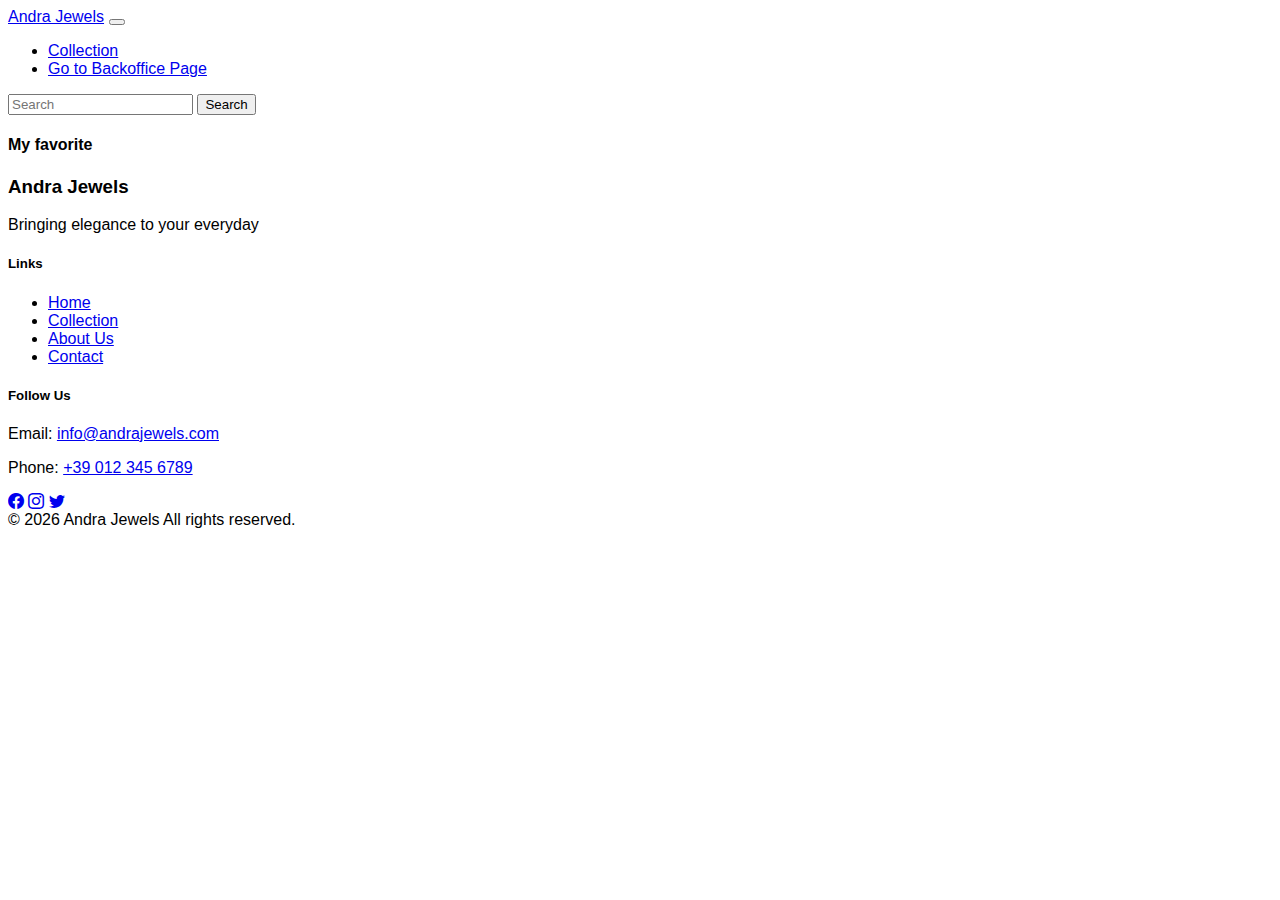
<file: index.html>
<!DOCTYPE html>
<html lang="en">

<head>
    <meta charset="UTF-8">
    <meta name="viewport" content="width=device-width, initial-scale=1.0">
    <title>Marketplace</title>
    <link href="https://cdn.jsdelivr.net/npm/bootstrap@5.3.8/dist/css/bootstrap.min.css" rel="stylesheet"
        integrity="sha384-sRIl4kxILFvY47J16cr9ZwB07vP4J8+LH7qKQnuqkuIAvNWLzeN8tE5YBujZqJLB" crossorigin="anonymous">
    <script src="https://cdn.jsdelivr.net/npm/bootstrap@5.3.8/dist/js/bootstrap.bundle.min.js"
        integrity="sha384-FKyoEForCGlyvwx9Hj09JcYn3nv7wiPVlz7YYwJrWVcXK/BmnVDxM+D2scQbITxI"
        crossorigin="anonymous"></script>
    <link rel="stylesheet" href="https://cdn.jsdelivr.net/npm/bootstrap-icons@1.13.1/font/bootstrap-icons.min.css">
    <link rel="stylesheet" href="style.css">
    <script src="script.js" defer></script>

</head>

<body>
    <main>
        <nav class="navbar navbar-expand-lg bg-danger-subtle">
            <div class="container-fluid">
                <a class="navbar-brand mx-3 opacity-50 fw-bold text-decoration-underline" href="#">Andra Jewels</a>
                <button class="navbar-toggler" type="button" data-bs-toggle="collapse"
                    data-bs-target="#navbarTogglerDemo02" aria-controls="navbarTogglerDemo02" aria-expanded="false"
                    aria-label="Toggle navigation">
                    <span class="navbar-toggler-icon"></span>
                </button>
                <div class="collapse navbar-collapse me-3" id="navbarTogglerDemo02">
                    <ul class="navbar-nav me-auto mb-2 mb-lg-0">
                        <li class="nav-item">
                            <a class="nav-link" aria-current="page" href="/index.html">Collection</a>
                        </li>
                        <li class="nav-item">
                            <a class="nav-link" href="/backoffice.html">Go to Backoffice Page</a>
                        </li>
                    </ul>
                    <form class="d-flex" role="search">
                        <input class="form-control me-2" id="searchInput" type="search" placeholder="Search"
                            aria-label="Search" />
                        <button class="btn btn-outline-dark" type="submit">Search</button>
                    </form>
                </div>
            </div>
        </nav>
        <div class="container my-4 text-secondary">
            <h4>My favorite</h4>
            <div class="row g-4 row-cols-1 row-cols-sm-2 row-cols-md-3 row-cols-lg-4 my-2" id="cardsRow"></div>
        </div>


    </main>

    <footer class="bg-dark text-light pt-5 pb-1">
        <div class="container">
            <div class="row">
                <div class="col-md-4 mb-4">
                    <h3 class="fw-bold text-decoration-underline">Andra Jewels</h3>
                    <p class="text">Bringing elegance to your everyday</p>
                </div>

                <div class="col-md-4 mb-4">
                    <h5 class="fw-semibold">Links</h5>
                    <ul class="list">
                        <li><a href="#" class="text-light text-decoration-none">Home</a></li>
                        <li><a href="#" class="text-light text-decoration-none">Collection</a></li>
                        <li><a href="#" class="text-light text-decoration-none">About Us</a></li>
                        <li><a href="#" class="text-light text-decoration-none">Contact</a></li>
                    </ul>
                </div>

                <div class="col-md-4 mb-4">
                    <h5 class="fw-semibold">Follow Us</h5>
                    <p class="mb-1">Email: <a href="mail:info@andrajewels.com"
                            class="text-light">info@andrajewels.com</a></p>
                    <p class="mb-1">Phone: <a href="tel:+390123456789" class="text-light">+39 012 345 6789</a></p>
                    <div class="d-flex gap-3 mt-2">
                        <a href="#" class="text-light fs-5"><i class="bi bi-facebook"></i></a>
                        <a href="#" class="text-light fs-5"><i class="bi bi-instagram"></i></a>
                        <a href="#" class="text-light fs-5"><i class="bi bi-twitter"></i></a>
                    </div>
                </div>

            </div>

            <div class="row mt-3">
                <div class="col text-center">
                    &copy; 2026 Andra Jewels All rights reserved.
                </div>
            </div>
        </div>
    </footer>


</body>

</html>
</file>
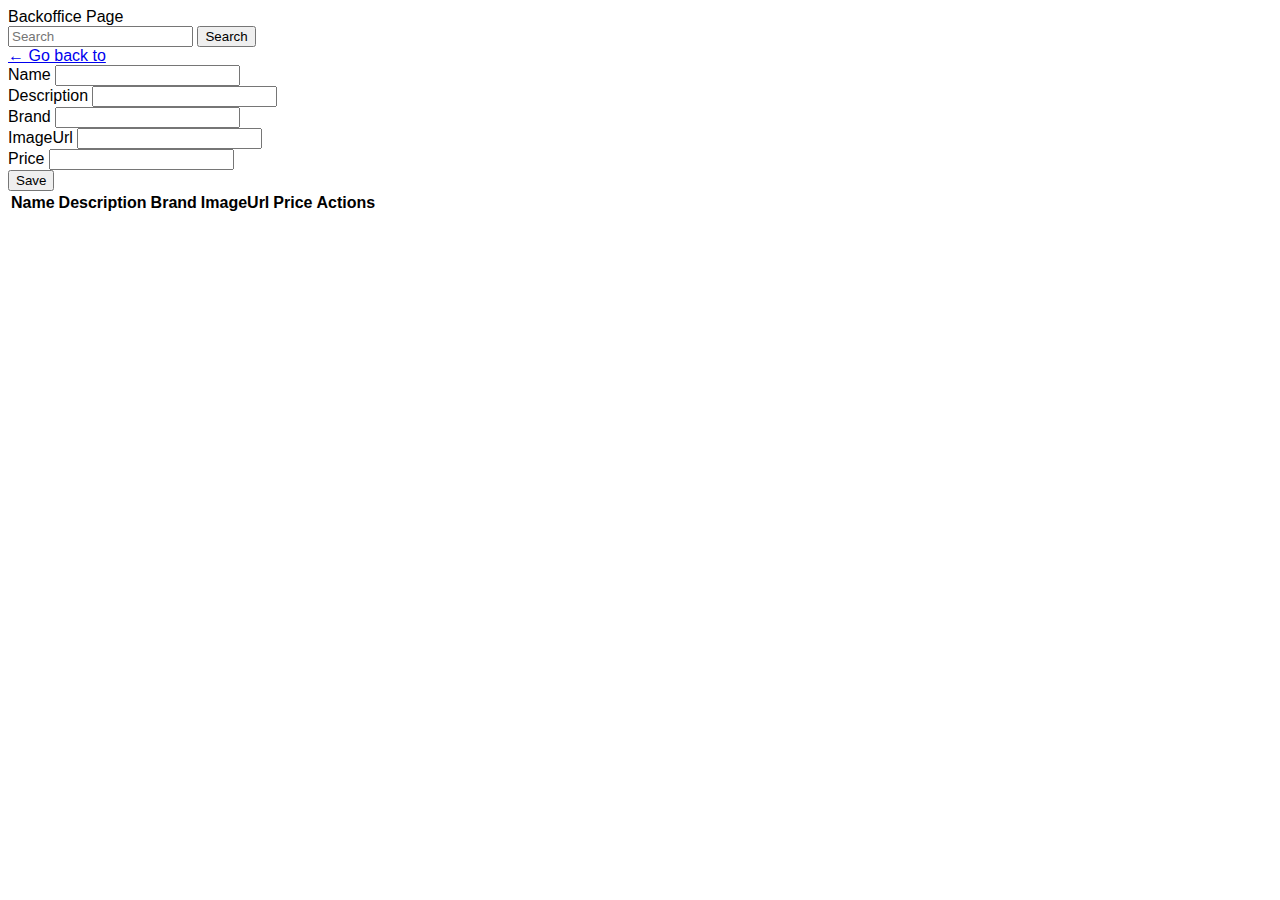
<file: backoffice.html>
<!DOCTYPE html>
<html lang="en">

<head>
    <meta charset="UTF-8">
    <meta name="viewport" content="width=device-width, initial-scale=1.0">
    <title>Backoffice Page</title>
    <link href="https://cdn.jsdelivr.net/npm/bootstrap@5.3.8/dist/css/bootstrap.min.css" rel="stylesheet"
        integrity="sha384-sRIl4kxILFvY47J16cr9ZwB07vP4J8+LH7qKQnuqkuIAvNWLzeN8tE5YBujZqJLB" crossorigin="anonymous">
    <script src="https://cdn.jsdelivr.net/npm/bootstrap@5.3.8/dist/js/bootstrap.bundle.min.js"
        integrity="sha384-FKyoEForCGlyvwx9Hj09JcYn3nv7wiPVlz7YYwJrWVcXK/BmnVDxM+D2scQbITxI"
        crossorigin="anonymous"></script>
    <link rel="stylesheet" href="https://cdn.jsdelivr.net/npm/bootstrap-icons@1.13.1/font/bootstrap-icons.min.css">
    <link rel="stylesheet" href="style.css">
    <script src="backoffice.js" defer></script>

</head>

<body>
    <main>
        <nav class="navbar bg-body-tertiary mb-4" data-bs-theme="dark">
            <div class="container-fluid">
                <a class="navbar-brand mx-5">Backoffice Page</a>
                <form class="d-flex mx-5" role="search">
                    <input class="form-control me-2" type="search" placeholder="Search" aria-label="Search" />
                    <button class="btn btn-outline-light" type="submit">Search</button>
                </form>
            </div>
        </nav>

        <a href="index.html" class="btn btn-light ms-5 mb-3">
            ← Go back to
        </a>

        <div class="container">
            <form id="productForm">
                <div class="mb-3">
                    <label for="name" class="form-label">Name</label>
                    <input type="text" class="form-control" id="name">
                </div>
                <div class="mb-3">
                    <label for="description" class="form-label">Description</label>
                    <input type="text" class="form-control" id="description">
                </div>
                <div class="mb-3">
                    <label for="brand" class="form-label">Brand</label>
                    <input type="text" class="form-control" id="brand">
                </div>
                <div class="mb-3">
                    <label for="imageUrl" class="form-label">ImageUrl</label>
                    <input type="text" class="form-control" id="imageUrl">
                </div>
                <div class="mb-3">
                    <label for="price" class="form-label">Price</label>
                    <input type="number" class="form-control" id="price">
                </div>

                <button type="submit" id="buttonSave" class="btn btn-success">Save</button>
            </form>
        </div>
        <div class="container my-5">
            <table>
                <table class="table table-secondary table-striped" id="productsTable">
                    <thead>
                        <tr>
                            <th scope="col">Name</th>
                            <th scope="col">Description</th>
                            <th scope="col">Brand</th>
                            <th scope="col">ImageUrl</th>
                            <th scope="col">Price</th>
                            <th scope="col" class="text-center">Actions</th>
                        </tr>
                    </thead>
                    <tbody id="results">

                    </tbody>
                </table>

            </table>

        </div>
    </main>

</body>


</html>
</file>
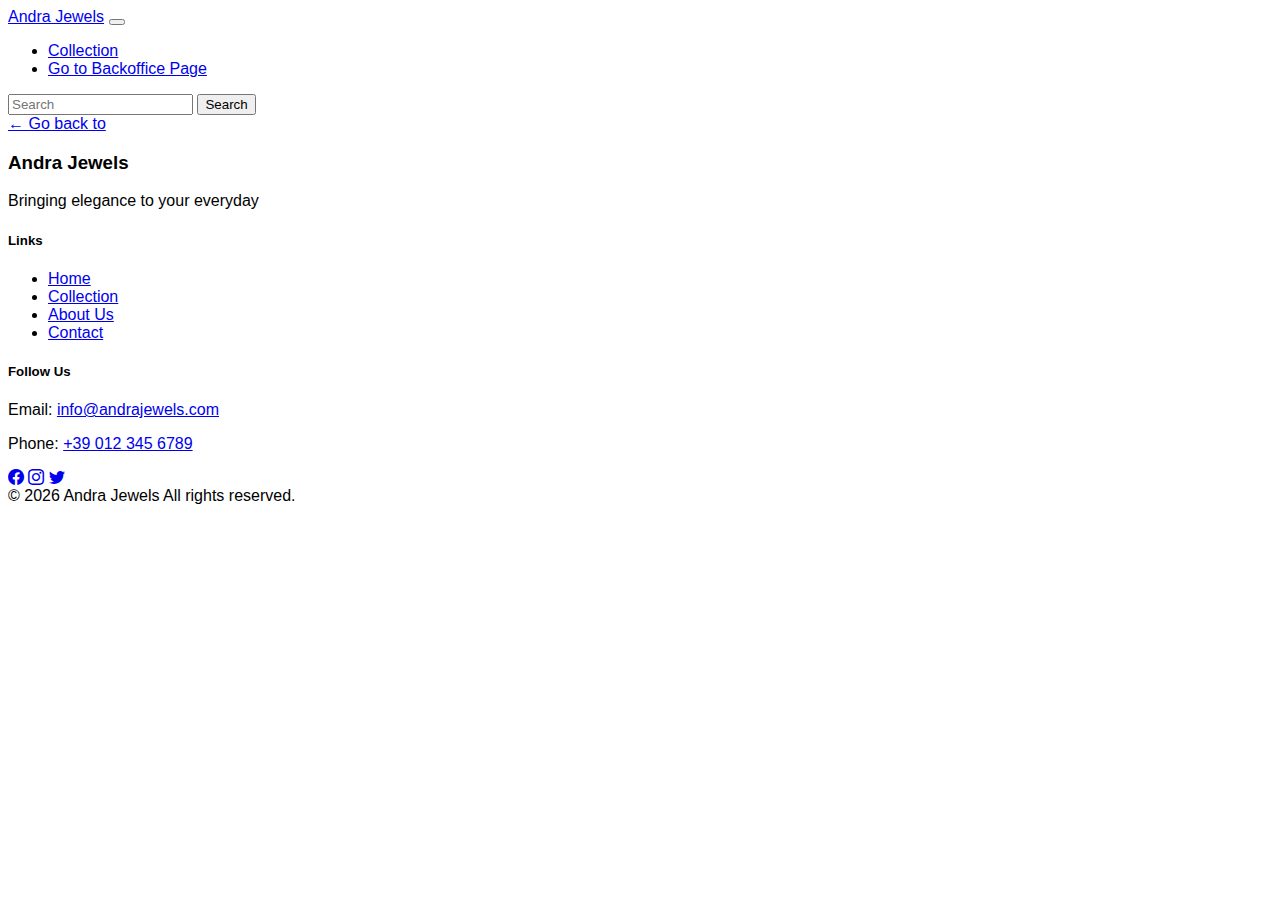
<file: details.html>
<!DOCTYPE html>
<html lang="en">

<head>
    <meta charset="UTF-8">
    <meta name="viewport" content="width=device-width, initial-scale=1.0">
    <title>Details Product</title>
    <link href="https://cdn.jsdelivr.net/npm/bootstrap@5.3.8/dist/css/bootstrap.min.css" rel="stylesheet"
        integrity="sha384-sRIl4kxILFvY47J16cr9ZwB07vP4J8+LH7qKQnuqkuIAvNWLzeN8tE5YBujZqJLB" crossorigin="anonymous">
    <script src="https://cdn.jsdelivr.net/npm/bootstrap@5.3.8/dist/js/bootstrap.bundle.min.js"
        integrity="sha384-FKyoEForCGlyvwx9Hj09JcYn3nv7wiPVlz7YYwJrWVcXK/BmnVDxM+D2scQbITxI"
        crossorigin="anonymous"></script>
    <link rel="stylesheet" href="https://cdn.jsdelivr.net/npm/bootstrap-icons@1.13.1/font/bootstrap-icons.min.css">
    <link rel="stylesheet" href="style.css">
    <script src="details.js" defer></script>

</head>

<body>
    <main>
        <nav class="navbar navbar-expand-lg bg-danger-subtle">
            <div class="container-fluid">
                <a class="navbar-brand mx-3 opacity-50 fw-bold text-decoration-underline" href="#">Andra Jewels</a>
                <button class="navbar-toggler" type="button" data-bs-toggle="collapse"
                    data-bs-target="#navbarTogglerDemo02" aria-controls="navbarTogglerDemo02" aria-expanded="false"
                    aria-label="Toggle navigation">
                    <span class="navbar-toggler-icon"></span>
                </button>
                <div class="collapse navbar-collapse me-3" id="navbarTogglerDemo02">
                    <ul class="navbar-nav me-auto mb-2 mb-lg-0">
                        <li class="nav-item">
                            <a class="nav-link" aria-current="page" href="/index.html">Collection</a>
                        </li>
                        <li class="nav-item">
                            <a class="nav-link" href="/backoffice.html">Go to Backoffice Page</a>
                        </li>
                    </ul>
                    <form class="d-flex" role="search">
                        <input class="form-control me-2" id="searchInput" type="search" placeholder="Search"
                            aria-label="Search" />
                        <button class="btn btn-outline-dark" type="submit">Search</button>
                    </form>
                </div>
            </div>
        </nav>
        <a href="index.html" class="btn btn-light ms-5 my-3">
            ← Go back to
        </a>
        <div class="container my-5">
            <div class="row g-4 my-2">
                <div class="col-12 col-md-6 col-lg-6 " id="more-cards">

                </div>
                <div class="col-12 col-md-6 col-lg-6" id="more-details">

                </div>


    </main>
    <footer class="bg-dark text-light pt-5 pb-1">
        <div class="container">
            <div class="row">
                <div class="col-md-4 mb-4">
                    <h3 class="fw-bold text-decoration-underline">Andra Jewels</h3>
                    <p class="text">Bringing elegance to your everyday</p>
                </div>

                <div class="col-md-4 mb-4">
                    <h5 class="fw-semibold">Links</h5>
                    <ul class="list">
                        <li><a href="#" class="text-light text-decoration-none">Home</a></li>
                        <li><a href="#" class="text-light text-decoration-none">Collection</a></li>
                        <li><a href="#" class="text-light text-decoration-none">About Us</a></li>
                        <li><a href="#" class="text-light text-decoration-none">Contact</a></li>
                    </ul>
                </div>

                <div class="col-md-4 mb-4">
                    <h5 class="fw-semibold">Follow Us</h5>
                    <p class="mb-1">Email: <a href="mail:info@andrajewels.com"
                            class="text-light">info@andrajewels.com</a></p>
                    <p class="mb-1">Phone: <a href="tel:+390123456789" class="text-light">+39 012 345 6789</a></p>
                    <div class="d-flex gap-3 mt-2">
                        <a href="#" class="text-light fs-5"><i class="bi bi-facebook"></i></a>
                        <a href="#" class="text-light fs-5"><i class="bi bi-instagram"></i></a>
                        <a href="#" class="text-light fs-5"><i class="bi bi-twitter"></i></a>
                    </div>
                </div>

            </div>

            <div class="row mt-3">
                <div class="col text-center">
                    &copy; 2026 Andra Jewels All rights reserved.
                </div>
            </div>
        </div>
    </footer>



</body>

</html>
</file>
<file: style.css>
/*CSS pagina principale*/
body {
    font-family: Arial, Helvetica, sans-serif;
}

.btn-dark {
    background-color: #000000;
    color: white;
    border: none;

}


.btn-dark:hover {
    background-color: #e7a1ba;
    color: white;

}

.btn-rosa {
    background-color: #e7a1ba;
    color: white;
    border: none;

}

.btn-rosa:hover {
    background-color: #000000;
    color: white;
}

.card {
    transition: transform 0.3s ease, box-shadow 0.3s ease;
}

.card:hover {
    transform: translateY(-5px) scale(1.02);
    box-shadow: 0 15px 25px rgba(0, 0, 0, 0.3);
}


/*CSS pagina backoffice*/
.ellipsis {
    max-width: 150px;
    white-space: nowrap;
    overflow: hidden;
    text-overflow: ellipsis;
}

/*CSS pagina details.js*/
.carousel-item img {
    height: 450px;
    object-fit: cover;
}

@media (max-width: 768px) {
    .carousel-item img {
        height: 250px;
    }
}

.thumb-img {
    width: 70px;
    height: 70px;
    object-fit: cover;
    cursor: pointer;
    opacity: 0.6;
    border-radius: 6px;
    border: 2px solid transparent;
}

.thumb-img.active,
.thumb-img:hover {
    border-color: #8c8c8c;
}

.stars .bi-star-fill {
    color: #e7a1ba;
}

.stars .bi-star-half {
    color: #e7a1ba;
}

.stars .bi-star {
    color: lightgray;
    /* stelle vuote grigie */
}

.info-extra {
    color: #e7a1ba;
}
</file>
